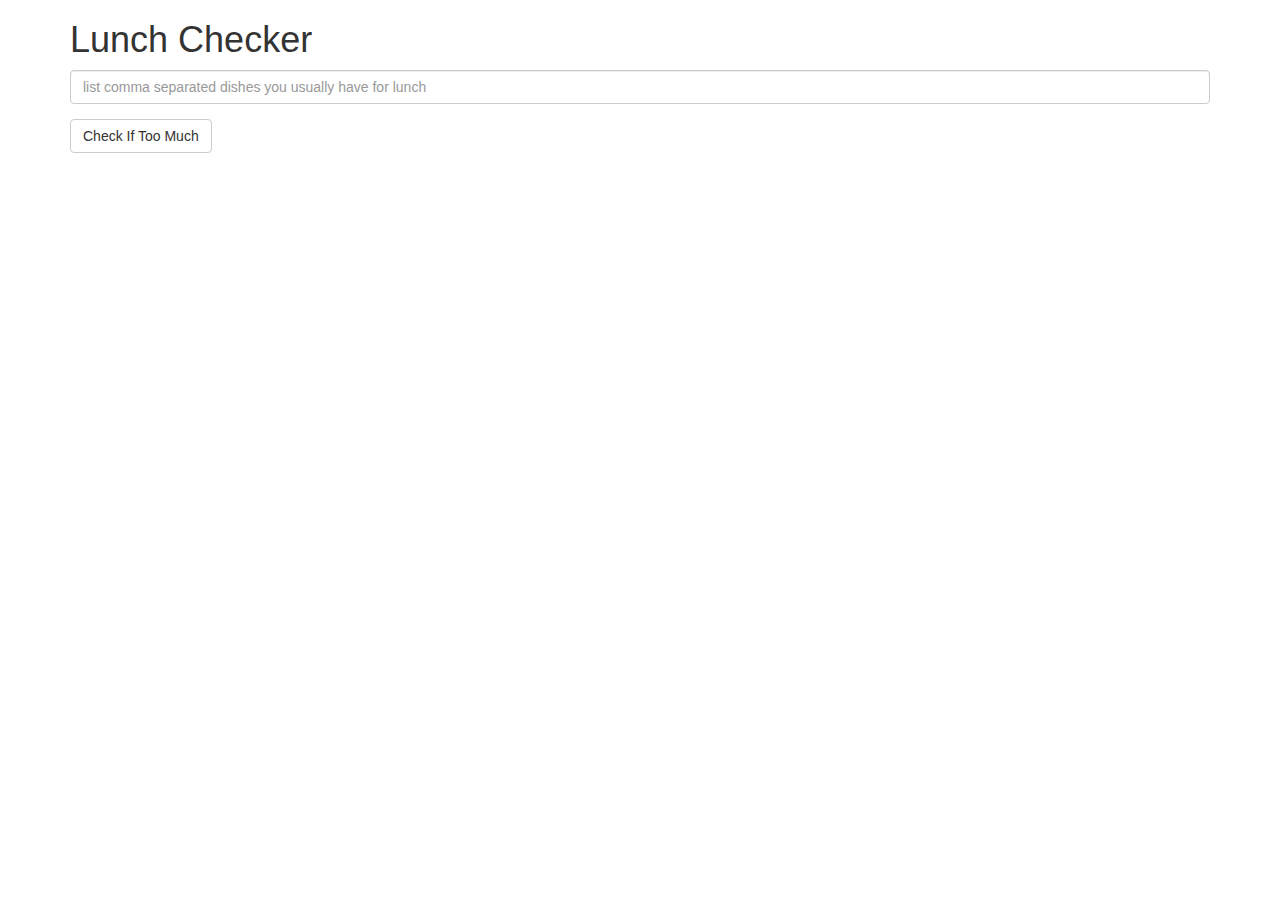
<file: module1/index.html>
<!doctype html>
<html lang="en">
  <head>
    <title>Lunch Checker</title>
    <meta name="viewport" content="width=device-width, initial-scale=1">
    <link rel="stylesheet" href="styles/bootstrap.min.css">
    <style>
      .message { font-size: 1.3em; font-weight: bold; }
    </style>
  </head>
<body ng-app="LunchCheck">
   <div class="container" ng-controller="LunchCheckController">
     <h1>Lunch Checker</h1>

         <div class="form-group">
             <input id="lunch-menu" type="text"
             placeholder="list comma separated dishes you usually have for lunch"
             class="form-control" ng-model="items" ng-style="my_style2">
         </div>
         <div class="form-group">
             <button class="btn btn-default" ng-click="clickButton()">Check If Too Much</button>
         </div>
         <div class="form-group message" ng-style="my_style">
           <!-- Your message can go here. -->
           {{text}}
         </div>
   </div>
  <script src="styles/angular.min.js"></script>
  <script src="styles/app.js"></script>
</body>
</html>
</file>
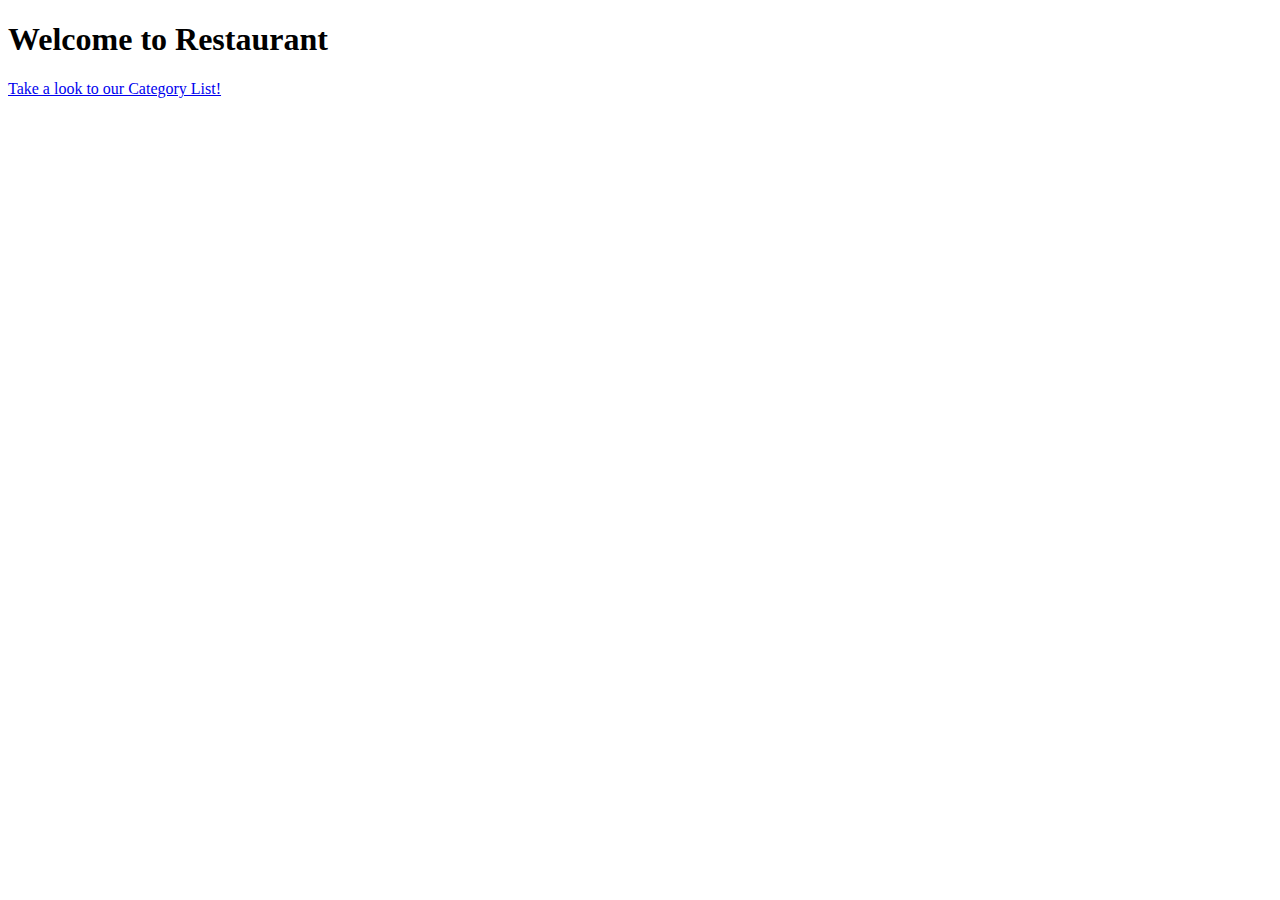
<file: module4/index.html>
<!DOCTYPE html>
<html ng-app='MenuApp'>
  <head>
    <meta charset="utf-8">
     <link rel="stylesheet" href="src/styles.css">
    <title>MenuApp</title>
  </head>
  <body>
    <h1>Welcome to Restaurant</h1>

    <ui-view></ui-view>

    
    <script src="lib/angular.min.js"></script>
    <script src="lib/angular-ui-router.min.js"></script>

    
    <script src="src/data.module.js"></script>
    <script src="src/menuapp.module.js"></script>

    <script src="src/routes.js"></script>

    <script src="src/menudata.service.js"></script>

  
    <script src="src/categories.component.js"></script>
    <script src="src/categories.controller.js"></script>

  
    <script src="src/items.component.js"></script>
    <script src="src/items.controller.js"></script>

   
  </body>
</html>
</file>
<file: module4/src/styles.css>
li[ui-sref]:hover {
  display: inline-block;
  cursor: pointer;
  border: solid black 1px;
  padding-left: 5px;
  padding-right: 5px;
}
</file>
